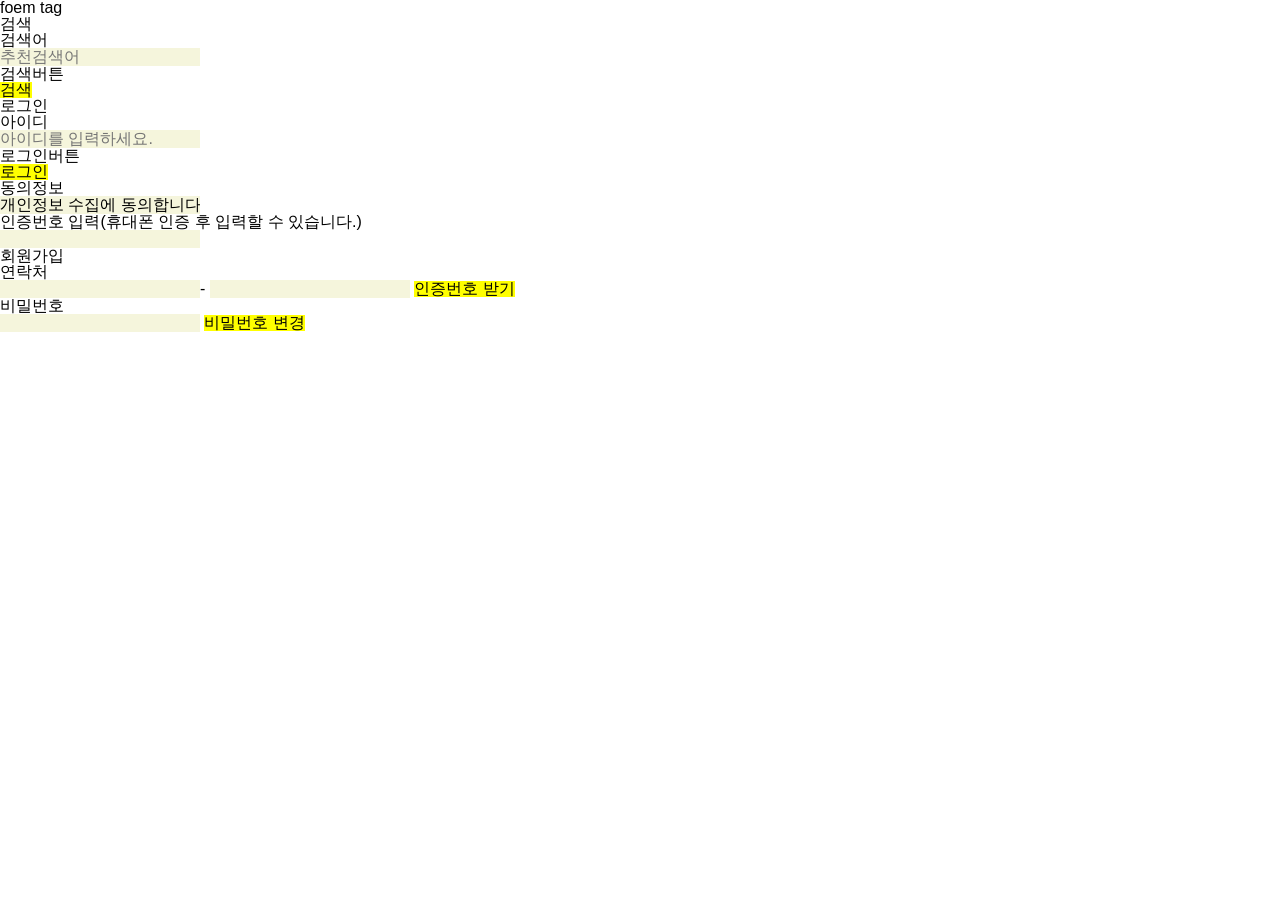
<file: form01.html>
<!DOCTYPE html>
<html lang="ko">
<head>
    <meta charset="UTF-8">
    <meta name="viewport" content="width=device-width, initial-scale=1.0">
    <meta name="description" content="">
    <meta name="keywords" content="">
    <title>폼 태그 기초와 활용</title>
    <!-- text -->
    <!-- fa-re-css-js -->
    <link rel="shortcut icon" href="" type="image/x-icon">
    <link rel="stylesheet" href="./styles/reset.css">
    <link rel="stylesheet" href="./styles/form01.css">
    <script src="./scripts/form01.js" defer></script>
</head>
<body>
    <h1>foem tag</h1>
    <h2>검색</h2>
    <form action="#" method="get" name="search_frm">
        <fieldset><!-- 그룹(폼 안에 그룹이 2개이상 나뉠 경우 선택) -->
            <legend>그룹제목</legend> <!-- 디자인에서 숨김 -->
            <dl>
                <dt>검색어</dt>
                <dd><input type="search" name="user_search" placeholder="추천검색어" autocomplete="on"></dd>
                <dt>검색버튼</dt>
                <dd><button type="button" id="search_btn">검색</button></dd>
            </dl>
        </fieldset>
    </form><!-- e:search_frm -->
    <h2>로그인</h2>
    <form action="#" method="post" name="login_frm">
        <dl>
            <dt>아이디</dt>
            <dd><input type="text" name="user_id" placeholder="아이디를 입력하세요." autofocus required></dd>
            <dt>로그인버튼</dt>
            <dd><button type="button" id="login_btn">로그인</button></dd>
            <dt>동의정보</dt>
            <dd><input type="text" readonly value="개인정보 수집에 동의합니다."></dd>
            <dt>인증번호 입력(휴대폰 인증 후 입력할 수 있습니다.)</dt>
            <dd><input type="text" disabled></dd>
            <!-- disabled 속성은 자바스크립트에 의해 조건에 따라 입력가능/입력불가능을 나눠야할 경우 사용합니다. -->
        </dl>
    </form><!-- e:login_frm -->
    <h2>회원가입</h2>
    <form action="#" method="post" name="join_frm">
        <dl>
            <dt>연락처</dt>
            <dd>
                <input type="tel" name="tel_first" maxlength="4">-
                <input type="tel" name="tel_last" maxlength="4">
                <button type="button" id="certification_num_btn">인증번호 받기</button>
            </dd>
            <dt>비밀번호</dt>
            <dd><!-- 최소 글자 제한수 8, 필수입력칸 -->
                <input type="password" name="user_pwd" id="user_pwd" minlength="8" maxlength="16" required>
                <button type="button" id="pwd_change_btn" >비밀번호 변경</button>
            </dd>
        </dl>
    </form><!-- e:join_frm -->
</body>
</html>
</file>
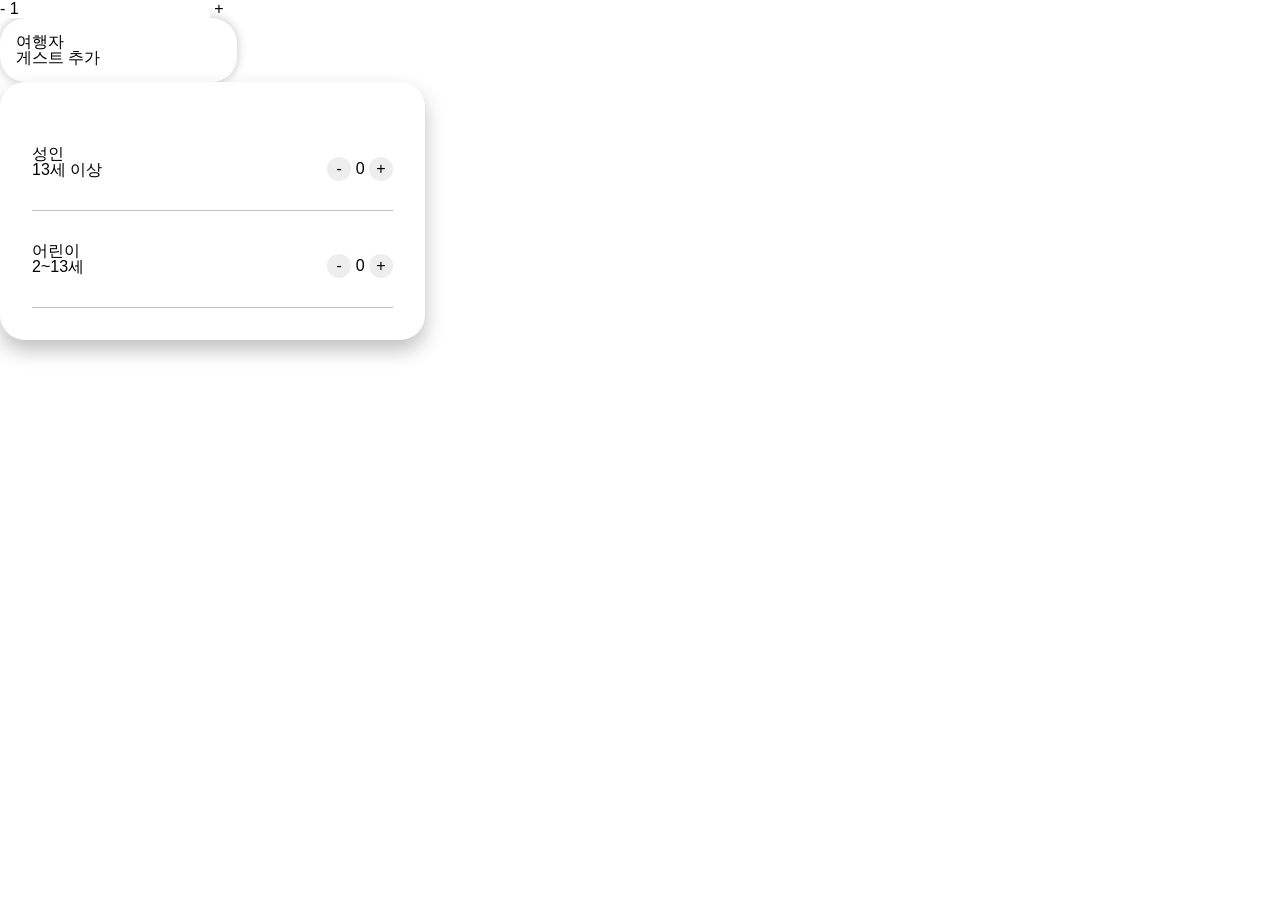
<file: var2.html>
<!DOCTYPE html>
<html lang="ko">
<head>
    <meta charset="UTF-8">
    <meta name="viewport" content="width=device-width, initial-scale=1.0">
    <meta name="description" content="">
    <meta name="keywords" content="">
    <title>자바스크립트 기초 활용 - 변수와 함수</title>
    <link rel="shortcut icon" href="" type="image/x-icon">
    <link rel="stylesheet" href="./styles/reset.css">
    <link rel="stylesheet" href="./styles/var2.css">
    <script src="./scripts/var2.js" defer></script>
</head>
<body>
    <form action="#" method="get" name="frm1" id="frm1">
        <button type="button" id="minus_btn" onclick="numValM()">-</button>
        <input type="number" name="num" id="num" value="1">
        <button type="button" id="plus_btn" onclick="numValP()">+</button>
    </form>
    <!-- 에어비앤비 게스트 추가 클론 코딩 -->
    <form action="#" method="get" id="airbnb_frm">
        <div class="total_guest">
            <h2>여행자</h2>
            <p><span>게스트</span> <em>추가</em></p>
        </div>
        <ul class="form_guest">
            <li>
                <h2>성인</h2>
                <p>13세 이상</p>
                <div class="num_box">
                    <button type="button" id="adult_minus_btn" onclick="adultNumM()">-</button>
                    <span class="adult_num">0</span>
                    <button type="button" id="adult_plus_btn" onclick="adultNumP()">+</button>
                </div>
            </li>
            <li>
                <h2>어린이</h2>
                <p>2~13세</p>
                <div class="num_box">
                    <button type="button" id="child_minus_btn" onclick="childNumM()">-</button>
                    <span class="child_num">0</span>
                    <button type="button" id="child_plus_btn" onclick="childNumP()">+</button>
                </div>
            </li>
        </ul>
    </form>
</body>
</html>
</file>
<file: styles/form01.css>
/* form01.css */
input {background-color:beige}
button {background-color:yellow;}
</file>
<file: styles/var2.css>
/* 변수 등록 */
:root {
    --color-primary:#da1249;
    --color-basic:#fff;
    --color-disable:#eee;
    --color-shadow:rgba(0,0,0,0.25);
    --color-font:#222;

    --radius-circle:25px;

    --spacing-sm:16px;
    --spacing-md:32px;

    --width-guest-open-box:425px;
    --width-guest-box:237px;
}
/* ==================================에어비앤비 게스트 추가 디자인 */
#airbnb_frm {}
#airbnb_frm .total_guest {
    width:var(--width-guest-box);
    /* box-shadow:x y blur값 색상; */
    box-shadow:0 0 10px var(--color-shadow);
    border-radius:var(--radius-circle);
    padding:var(--spacing-sm);
}
#airbnb_frm .total_guest h2 {}
#airbnb_frm .total_guest p {}
#airbnb_frm .total_guest p span {}
#airbnb_frm .total_guest p em  {}
#airbnb_frm .form_guest {
    width:var(--width-guest-open-box);
    box-shadow: 0 10px 20px var(--color-shadow);
    background-color:var(--color-basic);
    border-radius:var(--radius-circle);
    padding:var(--spacing-md);
}
#airbnb_frm .form_guest li {
    border-bottom:1px solid var(--color-shadow);
    padding:var(--spacing-md) 0;
    position:relative;
}
#airbnb_frm .form_guest li h2 {}
#airbnb_frm .form_guest li p {}
#airbnb_frm .form_guest li .num_box {
    position:absolute; right:0; top:45%;
}
#airbnb_frm .form_guest li .num_box button {
    width:24px; height:24px;
    background-color:var(--color-disable);
    border-radius:50%;
}
#airbnb_frm .form_guest li .num_box span {}
</file>
